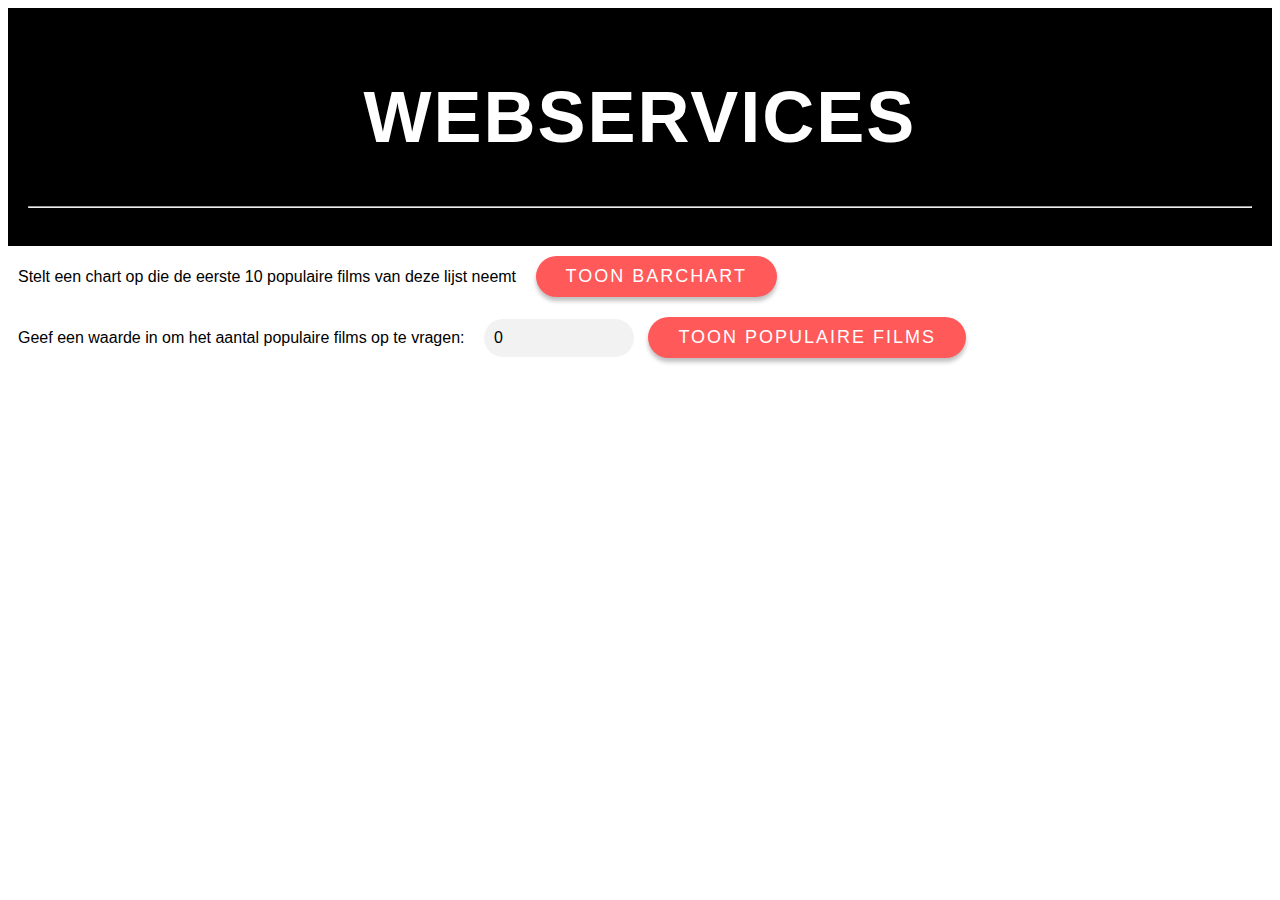
<file: templates/index.html>
<html>
<head>
    <title>Index</title>
    <link rel="stylesheet" href="../static/css/style.css">
</head>
<body>

<!-- Title pagina-->
<header>
    <h1 id="title">Webservices</h1>

    <hr class="title-line">
</header>

<!-- Barchart knop die de eerste populaire films van de lijst neem-->
<div id="barchart" >
    <span>Stelt een chart op die de eerste 10 populaire films van deze lijst neemt</span>
    <button onclick="render_barchart();"> Toon barchart</button>
</div>

<!-- Input balk voor het opvragen van x aantal populaire films-->
<div id="input-popular" >
    <span>Geef een waarde in om het aantal populaire films op te vragen: </span>
    <input
        type="number"
        min="0"
        value="0"
        id="amountInput"
    >
    <button onclick="render_popular_table();"> Toon populaire films </button>
</div>



<!-- Tonen van populaire films  -->
<div id="popular-movies"></div>

<!-- Tonen van like en delete knop van de film -->
<div id="interact-buttons"></div>

<!-- Tonen van overeenkomsten -->
<div id="similar" style="display: flex">
    <div id="same-genres"></div>
    <div id="similar-runtime"></div>
    <div id="overlapping-actors"></div>
</div>


<!-- Return knop voor het opvragen van populaire films -->
<div id="return-button">
    <button onclick="render_popular_table(); change_view()"> Ga terug </button>
</div>



<script src="../static/js/script.js"></script>
</body>

</html>
</file>
<file: static/css/style.css>
body {
    font-family: Impact, sans-serif;
}

header {
    background-color: black;
    color: white;
    text-align: center;
    padding: 20px;
    font-size: 36px;
    font-weight: bold;
    text-transform: uppercase;
    letter-spacing: 2px;
}

.header-line {
    height: 5px;
    background-color: #E5C5A9;
/ more movie-like color / border-radius: 10 px;
    box-shadow: 0px 0px 10px #E5C5A9;
/ smoother style * /
}

table {
    border-collapse: collapse;
    width: 100%;
    margin-top: 30px;
    margin-bottom: 30px;
}

table th,
table td {
    padding: 10px;
    text-align: left;
    font-size: 16px;
    color: black;
}

table th {
    background-color: #FF595A;
    color: white;
    font-weight: bold;
    text-transform: uppercase;
}

table tr:nth-child(even) {
    background-color: #f2f2f2;
}

table tr:hover {
    background-color: #f6c6c6;
    color: white;
}

button {
    background-color: #FF595A;
    border: none;
    color: white;
    padding: 10px 30px;
    text-align: center;
    text-decoration: none;
    display: inline-block;
    font-size: 18px;
    margin: 10px 5px;
    border-radius: 30px;
    text-transform: uppercase;
    letter-spacing: 2px;
    box-shadow: 0px 4px 4px rgba(0, 0, 0, 0.25);
    transition: background-color 0.3s ease-in-out;
    cursor: pointer;

}

button:hover {
    background-color: #FF7B7E;
}


button#delete {
    background-color: #d23738;
}

button#rate {
    background-color: #2E86C1;
}

input {
    border-radius: 25px;
    border: none;
    padding: 10px;
    margin: 5px;
    width: 150px;
    box-sizing: border-box;
    font-size: 16px;
    color: black;
    background-color: #f2f2f2;
}

p, span {
    font-size: 16px;
    color: black;
    margin: 10px;
    line-height: 1.5;
}

h2 {
    font-size: 24px;
    font-weight: bold;
    color: #FF595A;
    margin: 30px 0 10px 0;
    text-align: center;
    text-transform: uppercase;
    letter-spacing: 2px;
}
</file>
